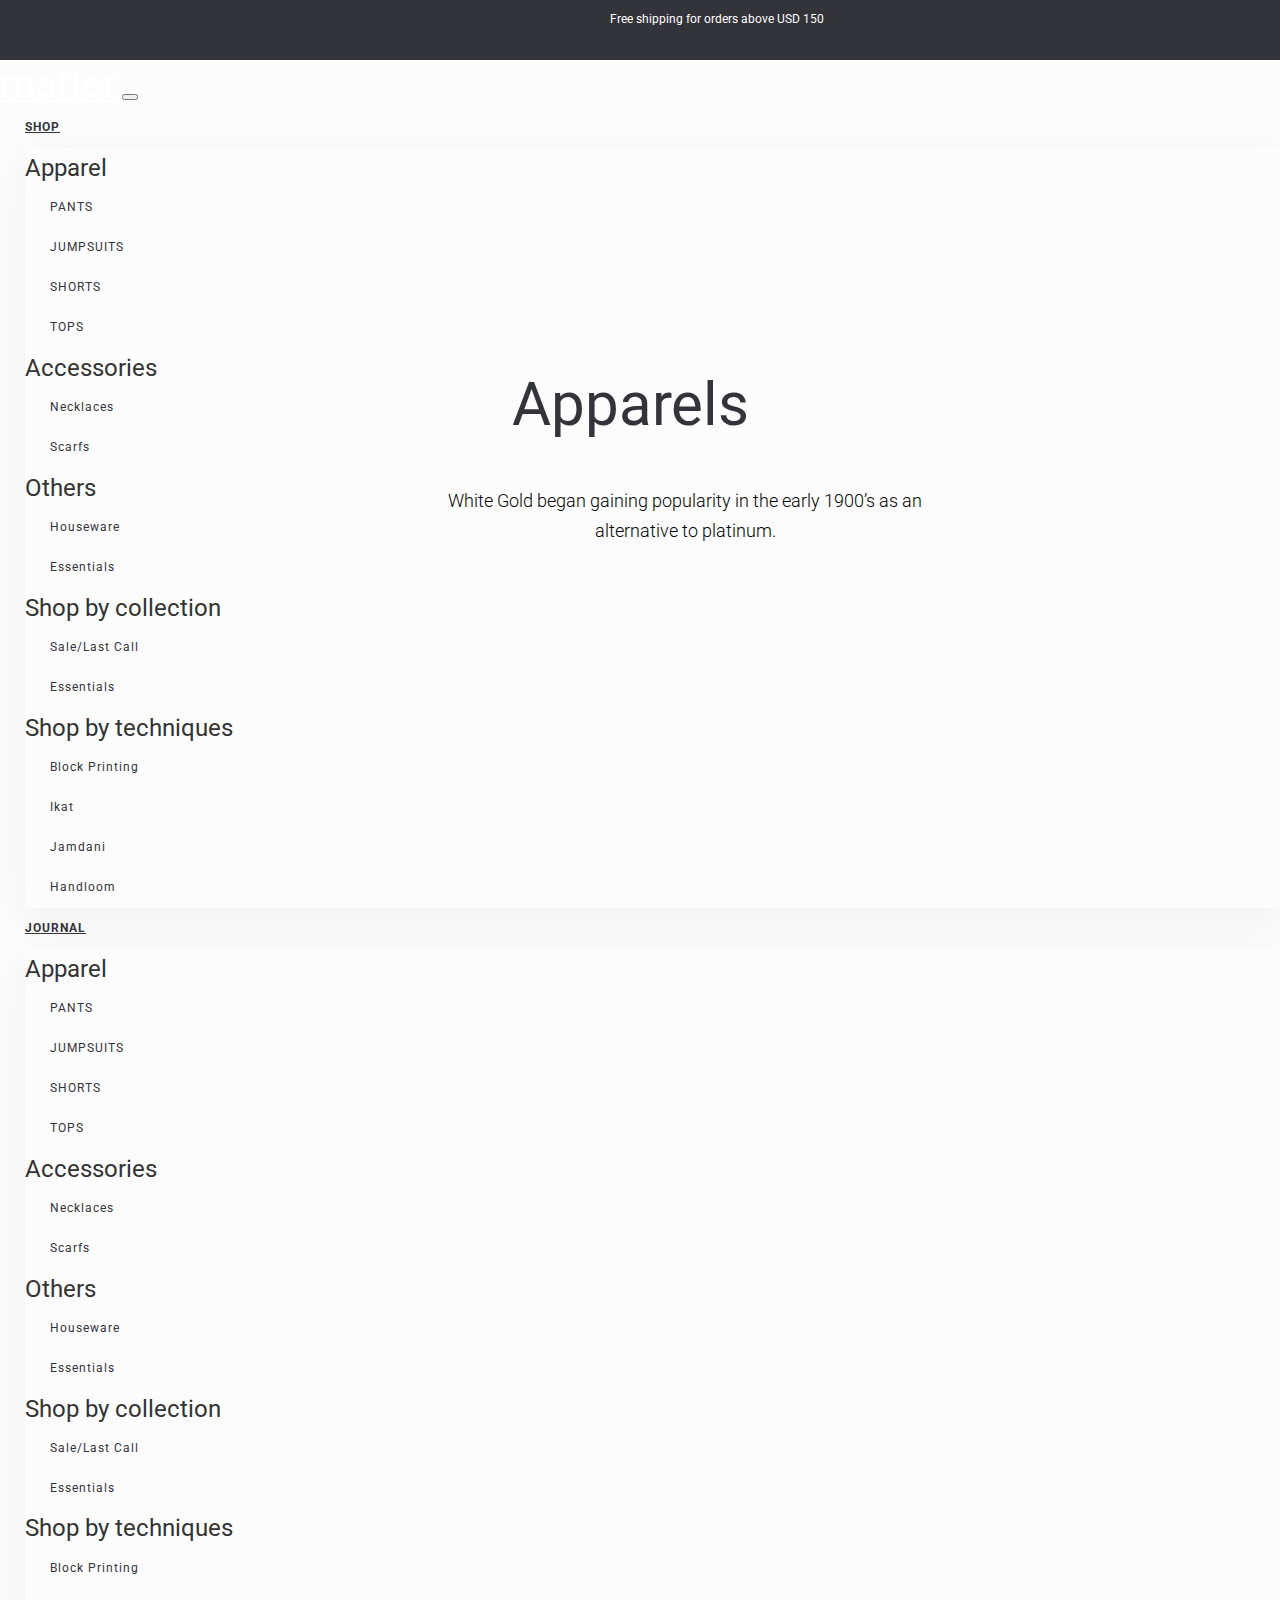
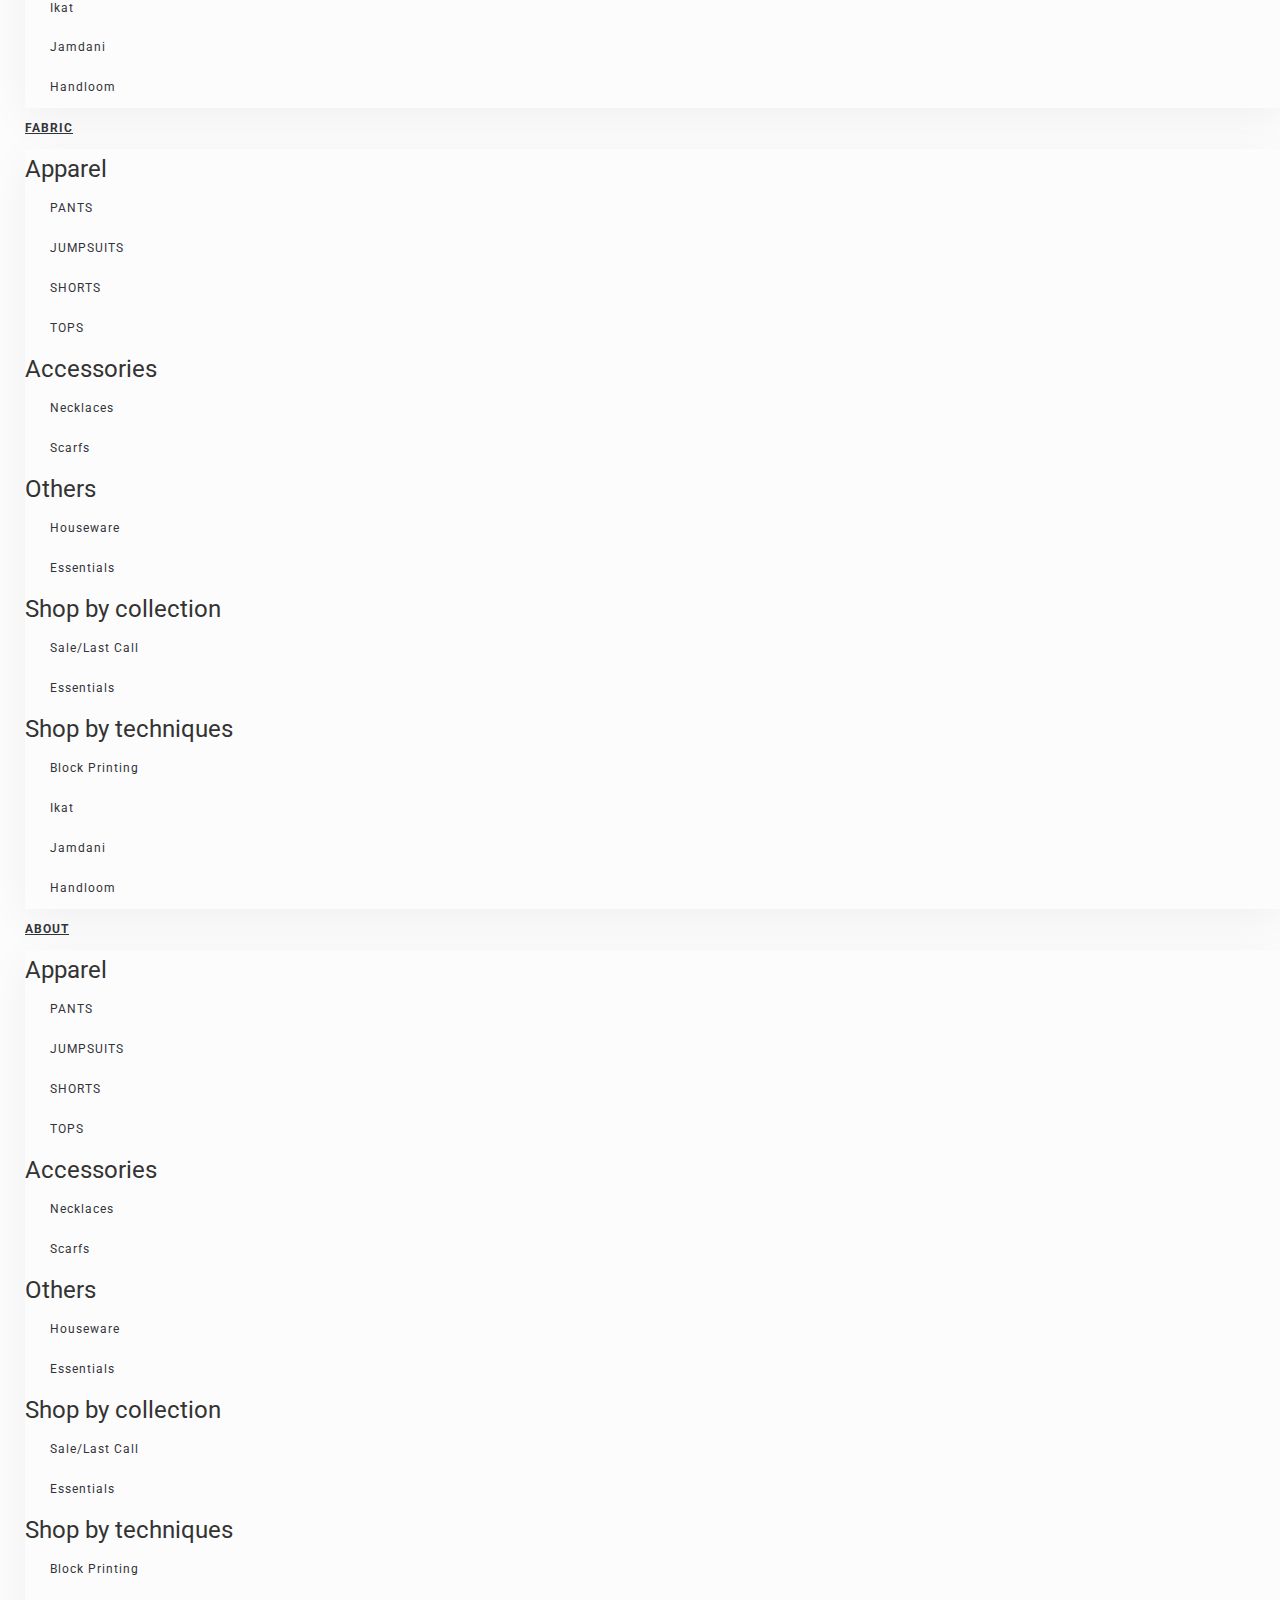
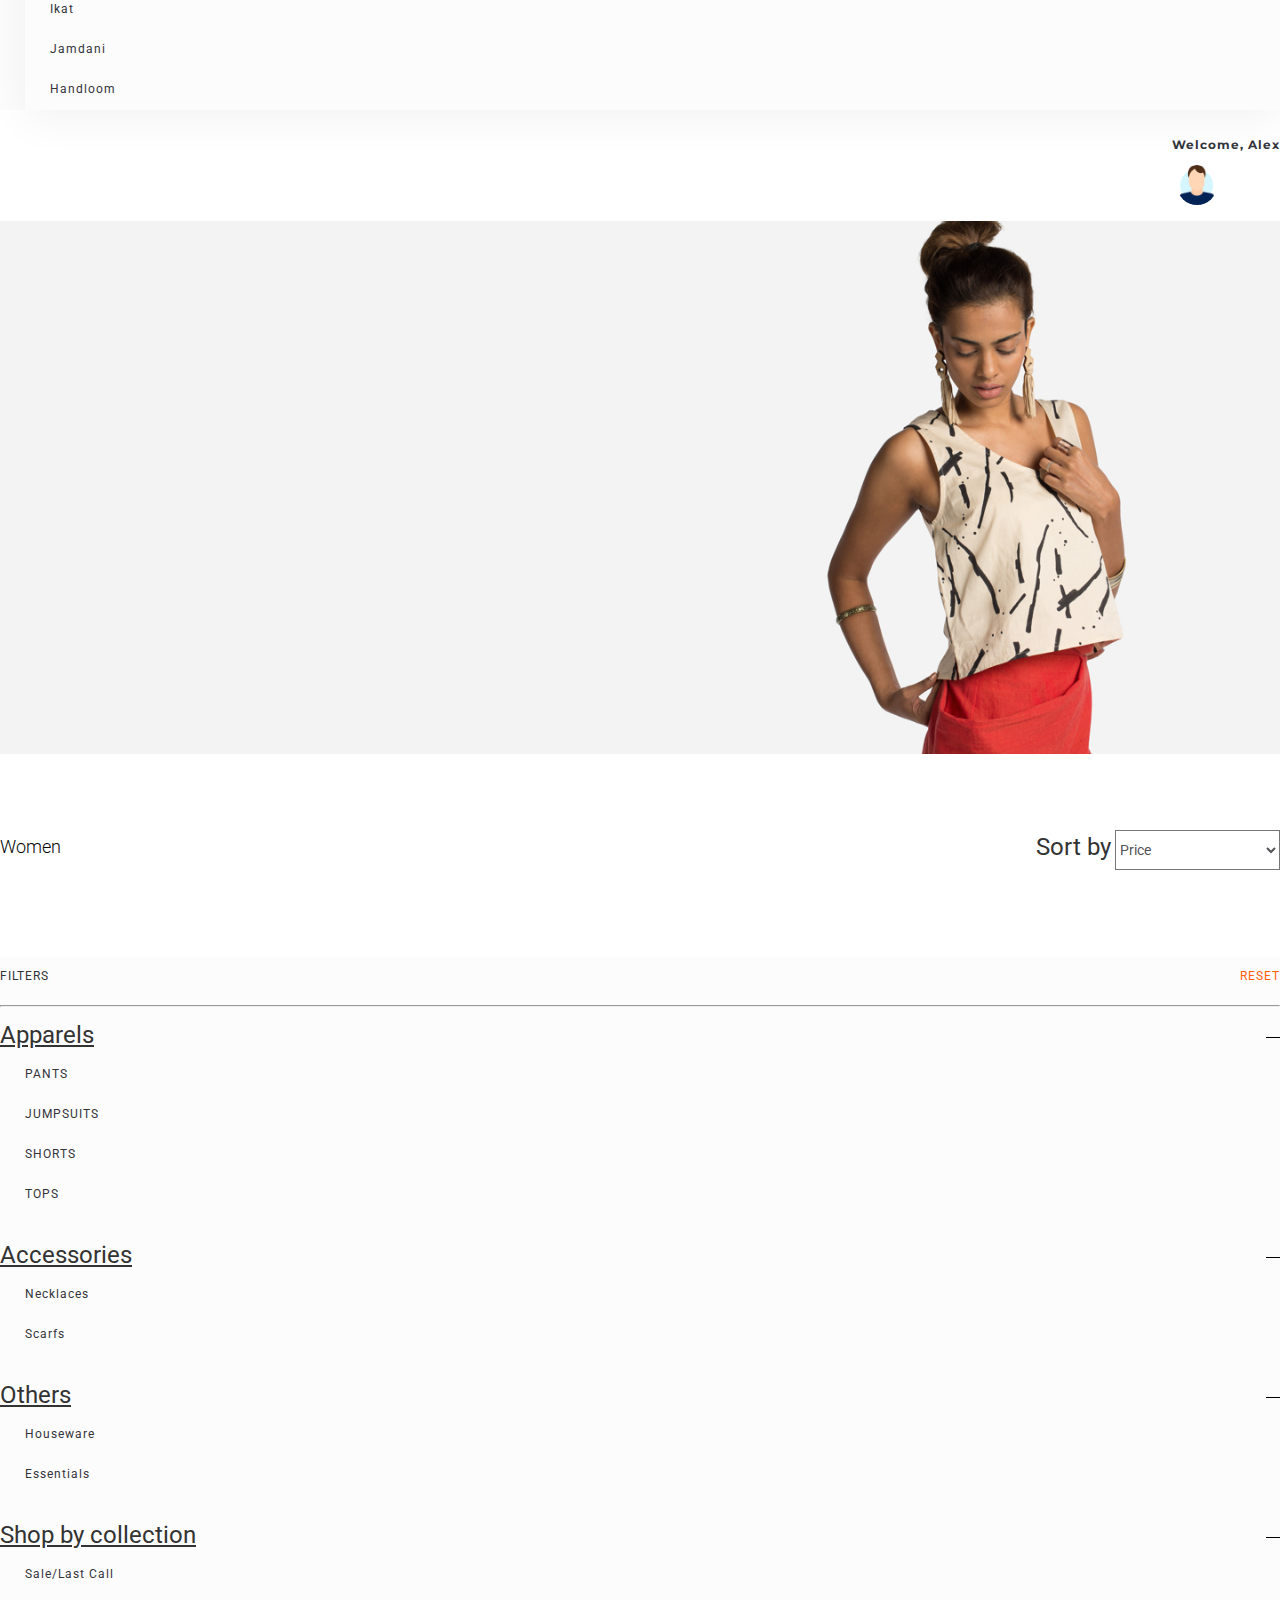
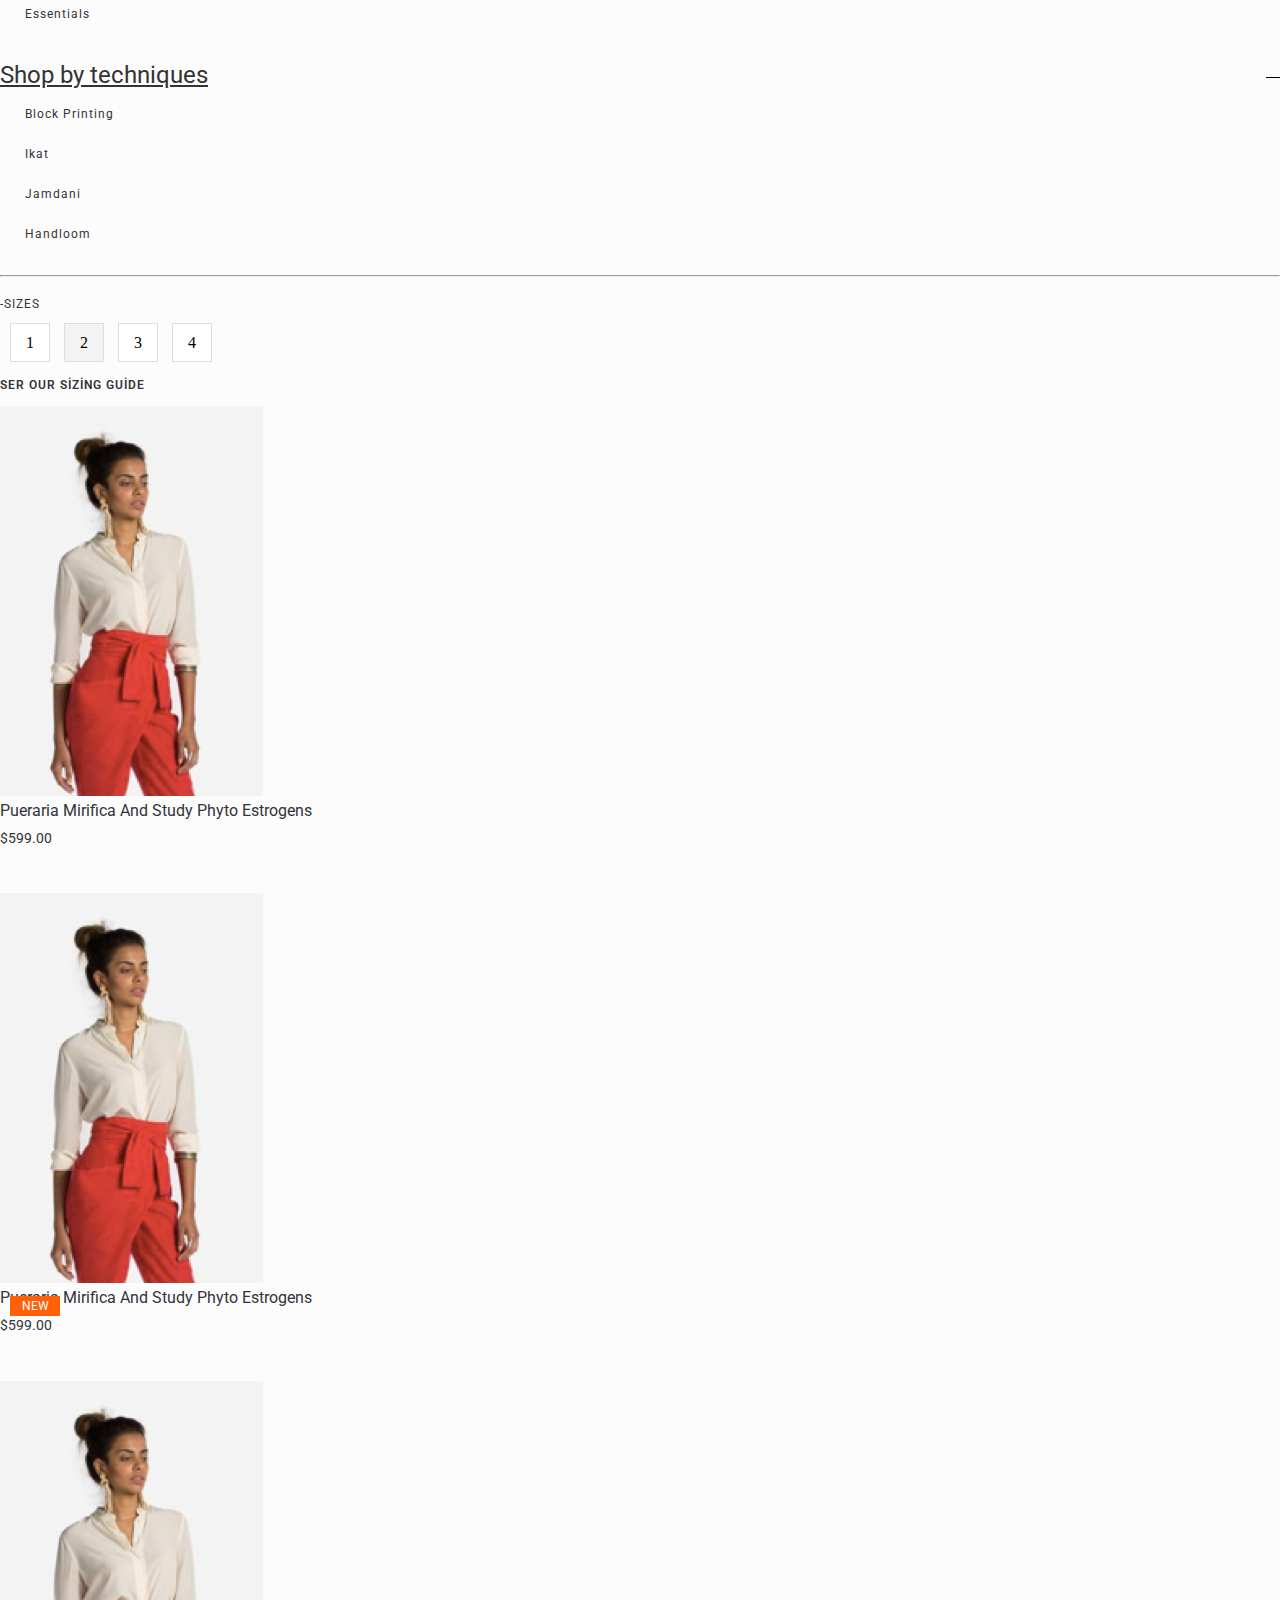
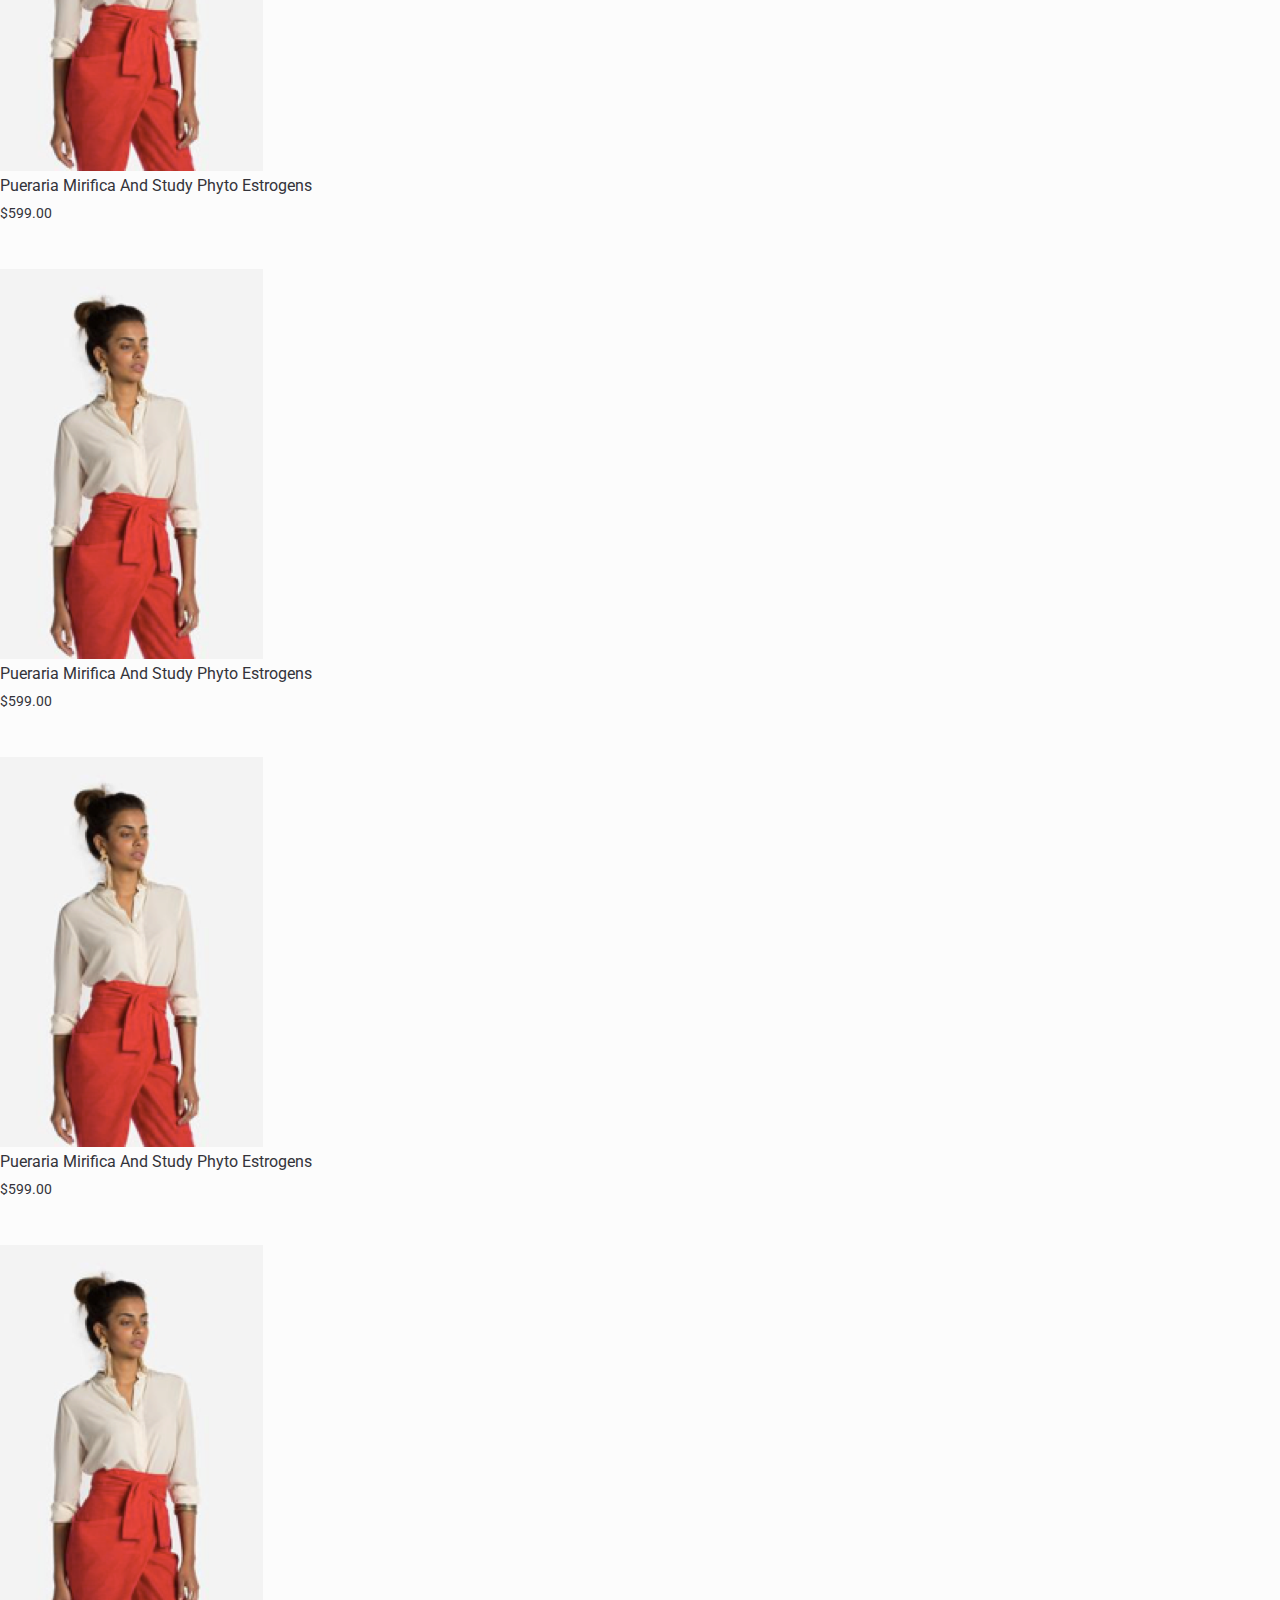
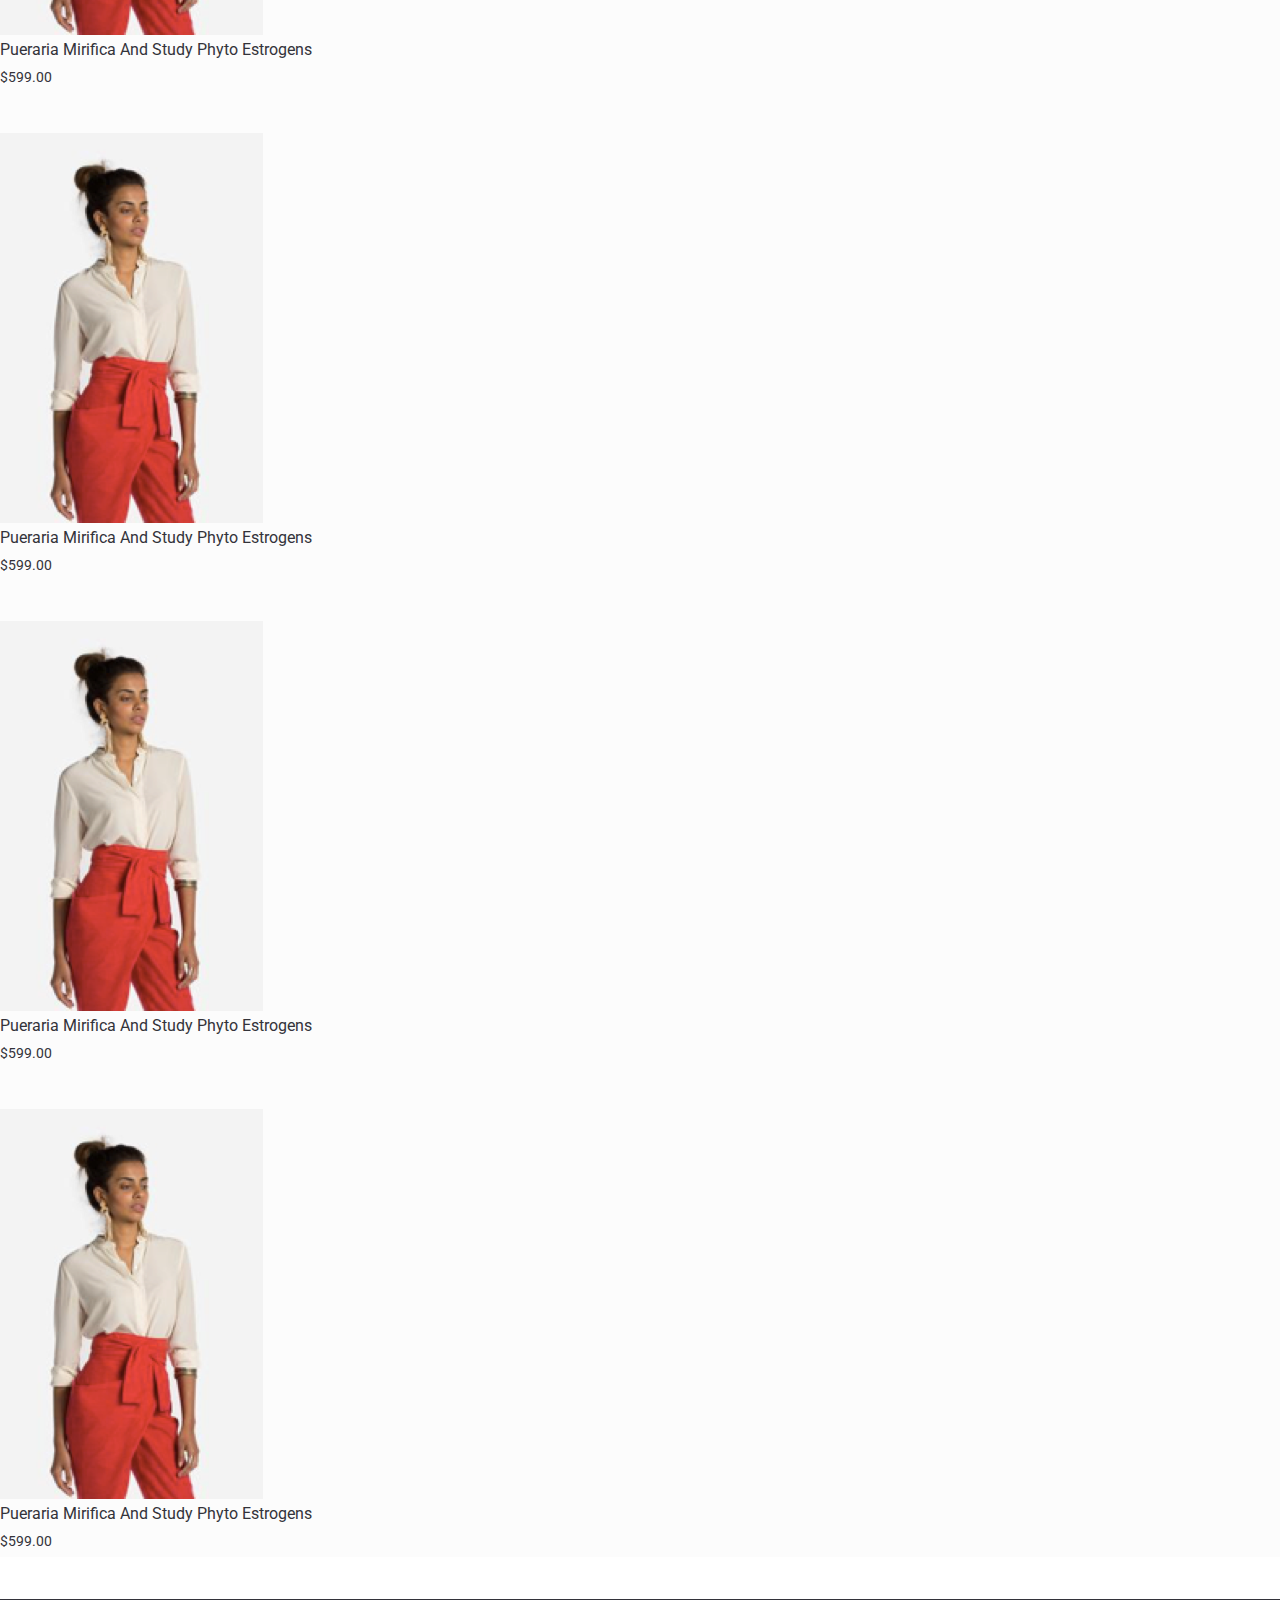
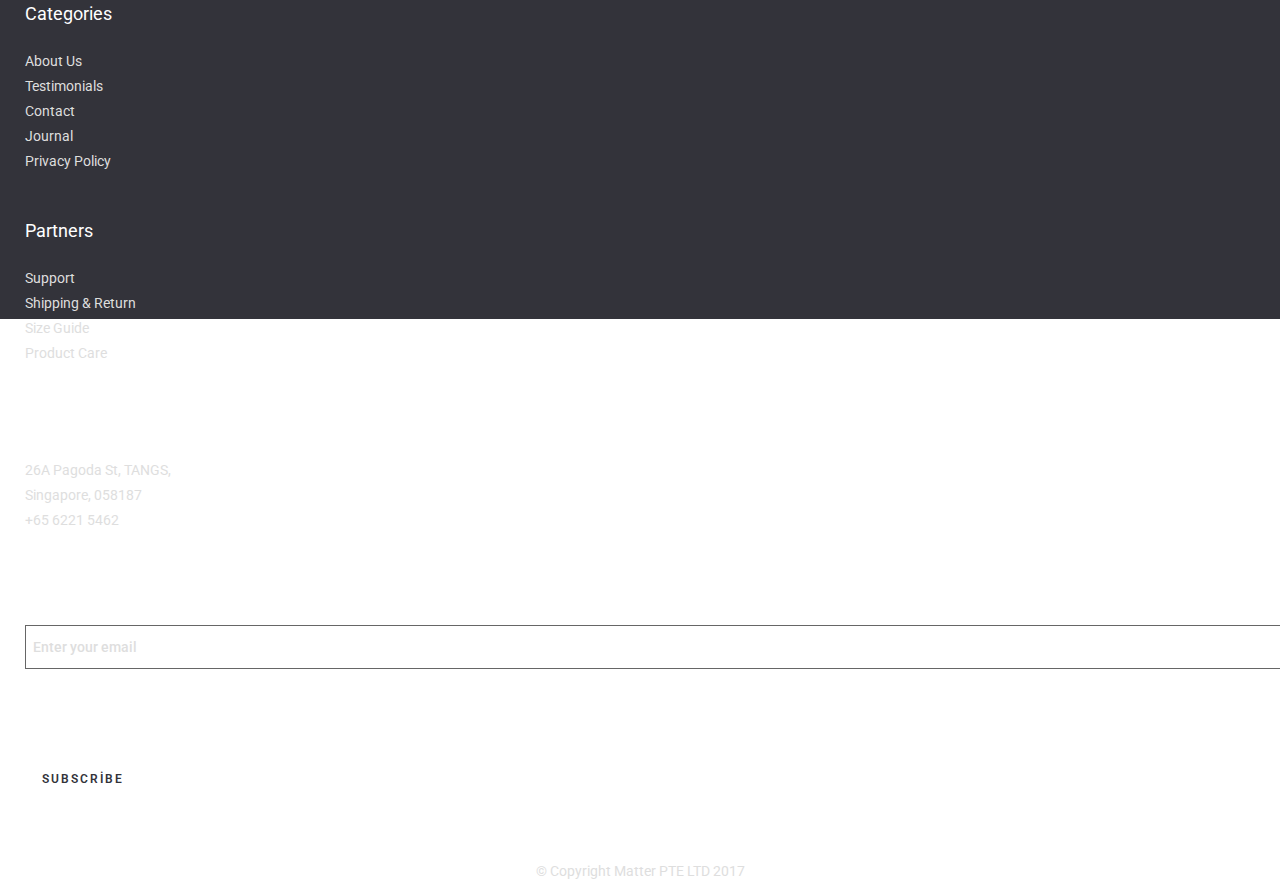
<file: tazekamp-eticaret/product-list.html>
<!DOCTYPE html>
<html lang="en">

<head>
  <meta charset="UTF-8">
  <meta name="viewport" content="width=device-width, initial-scale=1.0">
  <meta http-equiv="X-UA-Compatible" content="ie=edge">
  <title>Product Listing</title>
  <script src="https://code.jquery.com/jquery-3.3.1.slim.min.js" integrity="sha384-q8i/X+965DzO0rT7abK41JStQIAqVgRVzpbzo5smXKp4YfRvH+8abtTE1Pi6jizo"
    crossorigin="anonymous"></script>
  <script src="https://cdnjs.cloudflare.com/ajax/libs/OwlCarousel2/2.3.4/owl.carousel.min.js"></script>
  <script src="https://cdnjs.cloudflare.com/ajax/libs/popper.js/1.14.3/umd/popper.min.js" integrity="sha384-ZMP7rVo3mIykV+2+9J3UJ46jBk0WLaUAdn689aCwoqbBJiSnjAK/l8WvCWPIPm49"
    crossorigin="anonymous"></script>
  <link rel="stylesheet" href="https://stackpath.bootstrapcdn.com/bootstrap/4.1.3/css/bootstrap.min.css" integrity="sha384-MCw98/SFnGE8fJT3GXwEOngsV7Zt27NXFoaoApmYm81iuXoPkFOJwJ8ERdknLPMO"
    crossorigin="anonymous">
  <script src="https://stackpath.bootstrapcdn.com/bootstrap/4.1.3/js/bootstrap.min.js" integrity="sha384-ChfqqxuZUCnJSK3+MXmPNIyE6ZbWh2IMqE241rYiqJxyMiZ6OW/JmZQ5stwEULTy"
    crossorigin="anonymous"></script>
  <script src="https://cdnjs.cloudflare.com/ajax/libs/OwlCarousel2/2.3.4/owl.carousel.min.js"></script>
  <link rel="stylesheet" href="https://cdnjs.cloudflare.com/ajax/libs/OwlCarousel2/2.3.4/assets/owl.carousel.min.css" />
  <link rel="stylesheet" href="https://cdnjs.cloudflare.com/ajax/libs/OwlCarousel2/2.3.4/assets/owl.theme.default.min.css"
  />
  <link rel="stylesheet" href="https://use.fontawesome.com/releases/v5.2.0/css/all.css" integrity="sha384-hWVjflwFxL6sNzntih27bfxkr27PmbbK/iSvJ+a4+0owXq79v+lsFkW54bOGbiDQ"
    crossorigin="anonymous">
  <link href="https://fonts.googleapis.com/css?family=Montserrat:400,500,600,700,800,900" rel="stylesheet">
  <link href="https://fonts.googleapis.com/css?family=Roboto:400,500,700,900" rel="stylesheet">
  <link rel="stylesheet" href="https://cdnjs.cloudflare.com/ajax/libs/OwlCarousel2/2.3.4/assets/owl.carousel.min.css" />
  <link rel="stylesheet" href="https://cdnjs.cloudflare.com/ajax/libs/OwlCarousel2/2.3.4/assets/owl.theme.default.min.css"
  />
  <link rel="stylesheet" href="css/reset.css">
  <link rel="stylesheet" href="css/main.css">
</head>

<body>

  <div class="header">
    <span class="text"> Free shipping for orders above USD 150</span>
  </div>

  <header>
    <div class="container-fluid nav-bg">
      <div class="container">
        <nav class="navbar navbar-expand-lg navbar-light ">
          <a class="navbar-brand matter text" href="#">matter</a>
          <button class="navbar-toggler" type="button" data-toggle="collapse" data-target="#navbarSupportedContent" aria-controls="navbarSupportedContent"
            aria-expanded="false" aria-label="Toggle navigation">
            <span class="navbar-toggler-icon"></span>
          </button>
          <div class="collapse navbar-collapse" id="navbarSupportedContent">
            <ul class="navbar-nav mr-auto">
              <li class="nav-item dropdown">
                <a class="nav-link dropdown-toggle menu" href="#" id="navbarDropdown" role="button" data-toggle="dropdown" aria-haspopup="true"
                  aria-expanded="false">
                  SHOP
                </a>
                <div class="dropdown-menu" aria-labelledby="navbarDropdown">
                  <div class="container">
                    <div class="row">
                      <div class="col-md-2">
                        <ul>
                          Apparel
                          <li>
                            <i class="fa fa-angle-right"></i>PANTS</li>
                          <li>
                            <i class="fa fa-angle-right"></i>JUMPSUITS</li>
                          <li>
                            <i class="fa fa-angle-right"></i>SHORTS</li>
                          <li>
                            <i class="fa fa-angle-right"></i>TOPS</li>
                        </ul>
                      </div>
                      <div class="col-md-2">
                        <ul>
                          Accessories
                          <li>
                            <i class="fa fa-angle-right"></i>Necklaces</li>
                          <li>
                            <i class="fa fa-angle-right"></i>Scarfs</li>
                        </ul>
                      </div>
                      <div class="col-md-2">
                        <ul>
                          Others
                          <li>
                            <i class="fa fa-angle-right"></i>Houseware</li>
                          <li>
                            <i class="fa fa-angle-right"></i>Essentials</li>
                        </ul>
                      </div>
                      <div class="col-md-3">
                        <ul>
                          Shop by collection
                          <li>
                            <i class="fa fa-angle-right"></i>Sale/Last Call</li>
                          <li>
                            <i class="fa fa-angle-right"></i>Essentials</li>
                        </ul>
                      </div>
                      <div class="col-md-3">
                        <ul>
                          Shop by techniques
                          <li>
                            <i class="fa fa-angle-right"></i>Block Printing</li>
                          <li>
                            <i class="fa fa-angle-right"></i>Ikat</li>
                          <li>
                            <i class="fa fa-angle-right"></i>Jamdani</li>
                          <li>
                            <i class="fa fa-angle-right"></i>Handloom</li>
                        </ul>
                      </div>
                    </div>
                  </div>

                </div>
              </li>
              <li class="nav-item dropdown">
                <a class="nav-link dropdown-toggle" href="#" id="navbarDropdown" role="button" data-toggle="dropdown" aria-haspopup="true"
                  aria-expanded="false">
                  JOURNAL
                </a>
                <div class="dropdown-menu" aria-labelledby="navbarDropdown">
                  <div class="container">
                    <div class="row">
                      <div class="col-md-2">
                        <ul>
                          Apparel
                          <li>
                            <i class="fa fa-angle-right"></i>PANTS</li>
                          <li>
                            <i class="fa fa-angle-right"></i>JUMPSUITS</li>
                          <li>
                            <i class="fa fa-angle-right"></i>SHORTS</li>
                          <li>
                            <i class="fa fa-angle-right"></i>TOPS</li>
                        </ul>
                      </div>
                      <div class="col-md-2">
                        <ul>
                          Accessories
                          <li>
                            <i class="fa fa-angle-right"></i>Necklaces</li>
                          <li>
                            <i class="fa fa-angle-right"></i>Scarfs</li>
                        </ul>
                      </div>
                      <div class="col-md-2">
                        <ul>
                          Others
                          <li>
                            <i class="fa fa-angle-right"></i>Houseware</li>
                          <li>
                            <i class="fa fa-angle-right"></i>Essentials</li>
                        </ul>
                      </div>
                      <div class="col-md-3">
                        <ul>
                          Shop by collection
                          <li>
                            <i class="fa fa-angle-right"></i>Sale/Last Call</li>
                          <li>
                            <i class="fa fa-angle-right"></i>Essentials</li>
                        </ul>
                      </div>
                      <div class="col-md-3">
                        <ul>
                          Shop by techniques
                          <li>
                            <i class="fa fa-angle-right"></i>Block Printing</li>
                          <li>
                            <i class="fa fa-angle-right"></i>Ikat</li>
                          <li>
                            <i class="fa fa-angle-right"></i>Jamdani</li>
                          <li>
                            <i class="fa fa-angle-right"></i>Handloom</li>
                        </ul>
                      </div>
                    </div>
                  </div>

                </div>
              </li>
              <li class="nav-item dropdown">
                <a class="nav-link dropdown-toggle" href="#" id="navbarDropdown" role="button" data-toggle="dropdown" aria-haspopup="true"
                  aria-expanded="false">
                  FABRIC
                </a>
                <div class="dropdown-menu" aria-labelledby="navbarDropdown">
                  <div class="container">
                    <div class="row">
                      <div class="col-md-2">
                        <ul>
                          Apparel
                          <li>
                            <i class="fa fa-angle-right"></i>PANTS</li>
                          <li>
                            <i class="fa fa-angle-right"></i>JUMPSUITS</li>
                          <li>
                            <i class="fa fa-angle-right"></i>SHORTS</li>
                          <li>
                            <i class="fa fa-angle-right"></i>TOPS</li>
                        </ul>
                      </div>
                      <div class="col-md-2">
                        <ul>
                          Accessories
                          <li>
                            <i class="fa fa-angle-right"></i>Necklaces</li>
                          <li>
                            <i class="fa fa-angle-right"></i>Scarfs</li>
                        </ul>
                      </div>
                      <div class="col-md-2">
                        <ul>
                          Others
                          <li>
                            <i class="fa fa-angle-right"></i>Houseware</li>
                          <li>
                            <i class="fa fa-angle-right"></i>Essentials</li>
                        </ul>
                      </div>
                      <div class="col-md-3">
                        <ul>
                          Shop by collection
                          <li>
                            <i class="fa fa-angle-right"></i>Sale/Last Call</li>
                          <li>
                            <i class="fa fa-angle-right"></i>Essentials</li>
                        </ul>
                      </div>
                      <div class="col-md-3">
                        <ul>
                          Shop by techniques
                          <li>
                            <i class="fa fa-angle-right"></i>Block Printing</li>
                          <li>
                            <i class="fa fa-angle-right"></i>Ikat</li>
                          <li>
                            <i class="fa fa-angle-right"></i>Jamdani</li>
                          <li>
                            <i class="fa fa-angle-right"></i>Handloom</li>
                        </ul>
                      </div>
                    </div>
                  </div>

                </div>
              </li>
              <li class="nav-item dropdown">
                <a class="nav-link dropdown-toggle" href="#" id="navbarDropdown" role="button" data-toggle="dropdown" aria-haspopup="true"
                  aria-expanded="false">
                  ABOUT
                </a>
                <div class="dropdown-menu" aria-labelledby="navbarDropdown">
                  <div class="container">
                    <div class="row">
                      <div class="col-md-2">
                        <ul>
                          Apparel
                          <li>
                            <i class="fa fa-angle-right"></i>PANTS</li>
                          <li>
                            <i class="fa fa-angle-right"></i>JUMPSUITS</li>
                          <li>
                            <i class="fa fa-angle-right"></i>SHORTS</li>
                          <li>
                            <i class="fa fa-angle-right"></i>TOPS</li>
                        </ul>
                      </div>
                      <div class="col-md-2">
                        <ul>
                          Accessories
                          <li>
                            <i class="fa fa-angle-right"></i>Necklaces</li>
                          <li>
                            <i class="fa fa-angle-right"></i>Scarfs</li>
                        </ul>
                      </div>
                      <div class="col-md-2">
                        <ul>
                          Others
                          <li>
                            <i class="fa fa-angle-right"></i>Houseware</li>
                          <li>
                            <i class="fa fa-angle-right"></i>Essentials</li>
                        </ul>
                      </div>
                      <div class="col-md-3">
                        <ul>
                          Shop by collection
                          <li>
                            <i class="fa fa-angle-right"></i>Sale/Last Call</li>
                          <li>
                            <i class="fa fa-angle-right"></i>Essentials</li>
                        </ul>
                      </div>
                      <div class="col-md-3">
                        <ul>
                          Shop by techniques
                          <li>
                            <i class="fa fa-angle-right"></i>Block Printing</li>
                          <li>
                            <i class="fa fa-angle-right"></i>Ikat</li>
                          <li>
                            <i class="fa fa-angle-right"></i>Jamdani</li>
                          <li>
                            <i class="fa fa-angle-right"></i>Handloom</li>
                        </ul>
                      </div>
                    </div>
                  </div>

                </div>
              </li>
            </ul>
            <ul class="navbar-nav  profile">
              <li class="nav-item wel">Welcome, Alex</li>
              <li class="nav-item">
                <img class="profil-img" src="img/profile.png" width="40px" height="40px" alt="">
              </li>
              <li>
                <i class="fa fa-search"></i>
              </li>
              <li>
                <i class="fa fa-heart"></i>
              </li>
              <li>
                <i class="fa fa-shopping-bag"></i>
              </li>
            </ul>
          </div>
        </nav>
      </div>
    </div>
  </header>

  <section class="product-slider">
    <img src="img/group-2.jpg" alt="" class="pro-img">
    <span class="apparels">Apparels</span>
    <p class="apparels-text">White Gold began gaining popularity in the early 1900’s as an
      <br> alternative to platinum.</p>
  </section>

  <section class="filter">
    <div class="container">
      <span class="women">Women</span>
      <form action="" class="filter-form">
        <span>Sort by</span>
        <select>
          <option value="">Price</option>
          <option value="">Fiyata Göre</option>
          <option value="">Fiyata Göre</option>
          <option value="">Fiyata Göre</option>
        </select>
      </form>
    </div>
  </section>

  <section class="products">
    <div class="container">
      <div class="row">
        <div class="col-md-3">
          <div><span class="filtersss">FILTERS</span><span class="reset">RESET</span></div>
          <hr>
          <div class="sidenavtitle">
            <a data-toggle="collapse" href="#collapseExample" role="button" aria-expanded="false" aria-controls="collapseExample" class="sidenav">
              Apparels
            </a>
            <div class="collapse" id="collapseExample">
              <ul>
                <li>
                  <i class="fa fa-angle-right"></i>PANTS</li>
                <li>
                  <i class="fa fa-angle-right"></i>JUMPSUITS</li>
                <li>
                  <i class="fa fa-angle-right"></i>SHORTS</li>
                <li>
                  <i class="fa fa-angle-right"></i>TOPS</li>
              </ul>
            </div>
          </div>
          <div class="sidenavtitle">
            <a  data-toggle="collapse" href="#acces" role="button" aria-expanded="false" aria-controls="acces" class="sidenav">
              Accessories
            </a>
            <div class="collapse" id="acces">
              <ul>
                <li>
                  <i class="fa fa-angle-right"></i>Necklaces</li>
                <li>
                  <i class="fa fa-angle-right"></i>Scarfs</li>
              </ul>
            </div>
          </div>
          <div class="sidenavtitle">
            <a data-toggle="collapse" href="#others" role="button" aria-expanded="false" aria-controls="others" class="sidenav">
              Others
            </a>
            <div class="collapse" id="others">
              <ul>
                <li>
                  <i class="fa fa-angle-right"></i>Houseware</li>
                <li>
                  <i class="fa fa-angle-right"></i>Essentials</li>
              </ul>
            </div>
          </div>
          <div class="sidenavtitle">
            <a  data-toggle="collapse" href="#Shop" role="button" aria-expanded="false" aria-controls="Shop" class="sidenav">
              Shop by collection
            </a>
            <div class="collapse" id="Shop">
              <ul>
                <li>
                  <i class="fa fa-angle-right"></i>Sale/Last Call</li>
                <li>
                  <i class="fa fa-angle-right"></i>Essentials</li>
              </ul>
            </div>
          </div>
          <div class="sidenavtitle">
            <a data-toggle="collapse" href="#techniques" role="button" aria-expanded="false" aria-controls="techniques" class="sidenav">
              Shop by techniques
            </a>
            <div class="collapse" id="techniques">
              <ul>
                <li>
                  <i class="fa fa-angle-right"></i>Block Printing</li>
                <li>
                  <i class="fa fa-angle-right"></i>Ikat</li>
                <li>
                  <i class="fa fa-angle-right"></i>Jamdani</li>
                <li>
                  <i class="fa fa-angle-right"></i>Handloom</li>
              </ul>
            </div>
          </div>
          <hr>
          <div class="sizes">
              <p class="filtersss">-SIZES</p>
              <div class="size">
                <span class="one">1</span>
                <span class="two">2</span>
                <span class="three">3</span>
                <span class="four">4</span>
              </div>
              <p class="seeour" style="margin-top: 15px;">SER OUR SİZİNG GUİDE</p>
          </div>


        </div>
        <div class="col-md-9">
          <div class="row">
            <div class="col-md-4">
              <div class="card card-border">
                <img class="card-img-top" src="img/mask.png" alt="Card image cap">
                <a href="#" id="quick" class="quick-view">QUICK VIEW</a>
                <div class="card-body card-bg">
                  <h5 class="card-title">Pueraria Mirifica And Study Phyto Estrogens</h5>
                  <p class="card-text">$599.00</p>
                </div>
              </div>
            </div>
            <div class="col-md-4">
              <div class="card card-border">
                <img class="card-img-top" src="img/mask.png" alt="Card image cap">
                <a href="#" id="quick" class="quick-view">QUICK VIEW</a>
                <div class="new">NEW</div>
                <div class="card-body card-bg">
                  <h5 class="card-title">Pueraria Mirifica And Study Phyto Estrogens</h5>
                  <p class="card-text">$599.00</p>
                </div>
              </div>
            </div>
            <div class="col-md-4">
              <div class="card card-border">
                <img class="card-img-top" src="img/mask.png" alt="Card image cap">
                <a href="#" id="quick" class="quick-view">QUICK VIEW</a>
                <div class="card-body card-bg">
                  <h5 class="card-title">Pueraria Mirifica And Study Phyto Estrogens</h5>
                  <p class="card-text">$599.00</p>
                </div>
              </div>
            </div>
            <div class="col-md-4">
              <div class="card card-border">
                <img class="card-img-top" src="img/mask.png" alt="Card image cap">
                <a href="#" id="quick" class="quick-view">QUICK VIEW</a>
                <div class="card-body card-bg">
                  <h5 class="card-title">Pueraria Mirifica And Study Phyto Estrogens</h5>
                  <p class="card-text">$599.00</p>
                </div>
              </div>
            </div>
            <div class="col-md-4">
              <div class="card card-border">
                <img class="card-img-top" src="img/mask.png" alt="Card image cap">
                <a href="#" id="quick" class="quick-view">QUICK VIEW</a>
                <div class="card-body card-bg">
                  <h5 class="card-title">Pueraria Mirifica And Study Phyto Estrogens</h5>
                  <p class="card-text">$599.00</p>
                </div>
              </div>
            </div>
            <div class="col-md-4">
              <div class="card card-border">
                <img class="card-img-top" src="img/mask.png" alt="Card image cap">
                <a href="#" id="quick" class="quick-view">QUICK VIEW</a>
                <div class="card-body card-bg">
                  <h5 class="card-title">Pueraria Mirifica And Study Phyto Estrogens</h5>
                  <p class="card-text">$599.00</p>
                </div>
              </div>
            </div>
            <div class="col-md-4">
              <div class="card card-border">
                <img class="card-img-top" src="img/mask.png" alt="Card image cap">
                <a href="#" id="quick" class="quick-view">QUICK VIEW</a>
                <div class="card-body card-bg">
                  <h5 class="card-title">Pueraria Mirifica And Study Phyto Estrogens</h5>
                  <p class="card-text">$599.00</p>
                </div>
              </div>
            </div>
            <div class="col-md-4">
              <div class="card card-border">
                <img class="card-img-top" src="img/mask.png" alt="Card image cap">
                <a href="#" id="quick" class="quick-view">QUICK VIEW</a>
                <div class="card-body card-bg">
                  <h5 class="card-title">Pueraria Mirifica And Study Phyto Estrogens</h5>
                  <p class="card-text">$599.00</p>
                </div>
              </div>
            </div>
            <div class="col-md-4">
              <div class="card card-border">
                <img class="card-img-top" src="img/mask.png" alt="Card image cap">
                <a href="#" id="quick" class="quick-view">QUICK VIEW</a>
                <div class="card-body card-bg">
                  <h5 class="card-title">Pueraria Mirifica And Study Phyto Estrogens</h5>
                  <p class="card-text">$599.00</p>
                </div>
              </div>
            </div>
          </div>
        </div>
      </div>
    </div>
  </section>

  <footer>
    <div class="container">
      <div class="row">
        <div class="col-md-2">
          <ul class="footer">
            <li>Categories</li>
            <li>About Us</li>
            <li>Testimonials</li>
            <li>Contact</li>
            <li>Journal</li>
            <li>Privacy Policy</li>
          </ul>
        </div>
        <div class="col-md-2">
          <ul class="footer">
            <li>Partners </li>
            <li>Support</li>
            <li>Shipping & Return</li>
            <li>Size Guide</li>
            <li>Product Care</li>
          </ul>
        </div>
        <div class="col-md-2">
          <ul class="footer">
            <li>Contact us </li>
            <li>26A Pagoda St, TANGS,</li>
            <li>Singapore, 058187</li>
            <li>+65 6221 5462</li>
          </ul>
        </div>
        <div class="col-md-4">
          <ul class="footer">
            <li>Subscribe to newsletter</li>
            <li>
              <input type="text" placeholder="Enter your email" class="email">
            </li>
            <li>
              <i class="fab fa-facebook"></i>
              <i class="fab fa-twitter"></i>
            </li>
          </ul>
        </div>
        <div class="col-md-2">
          <button class="subscribe">SUBSCRİBE</button>
        </div>
      </div>

      <p style="text-align: center; margin-top:60px;" class="footer-txt">© Copyright Matter PTE LTD 2017</p>

    </div>
  </footer>

  <script src="js/index.js"></script>

</body>

</html>
</file>
<file: tazekamp-eticaret/css/main.css>
.header {
  width: 100%;
  height: 40px;
  background-color: #33333a;
  padding: 10px;
}
.text {
  font-family: Roboto;
  font-weight: normal;
  font-style: normal;
  font-stretch: normal;
  line-height: normal;
  letter-spacing: normal;
  color: #ffffff;
}
.header > span {
  font-size: 12px;
  margin-left: 600px;
}
.dropdown-menu {
  top: 98%;
  width: 100% !important;
  border: none;
  border-radius: 0;
  box-shadow: 0 10px 40px 0 rgba(0, 0, 0, 0.05);
}
header {
  background-color: rgba(0, 0, 0, 0.01);
}
.dropdown,
.dropleft,
.dropright,
.dropup {
  position: static;
}
.matter {
  font-weight: 900px;
  font-size: 40px;
}
li > a {
  object-fit: contain;
  font-family: Roboto;
  font-size: 12px;
  font-weight: 700;
  font-style: normal;
  font-stretch: normal;
  line-height: 3.33;
  letter-spacing: 1px;
  color: #33333a !important;
}
.nav-item {
  object-fit: contain;
  font-family: Montserrat;
  font-size: 12px;
  font-weight: 700;
  font-style: normal;
  font-stretch: normal;
  line-height: 3.33;
  letter-spacing: 1px;
  color: #33333a;
}
.profile {
  float: right;
  padding-top: 15px;
}
.profil-img {
  border-radius: 50%;
}
ul > li {
  padding-left: 25px;
  font-family: Roboto;
  font-size: 12px;
  font-weight: normal;
  font-style: normal;
  font-stretch: normal;
  line-height: 3.33;
  letter-spacing: 1px;
  color: #33333a;
}
ul {
  font-family: Roboto;
  font-size: 24px;
  font-weight: normal;
  font-style: normal;
  font-stretch: normal;
  line-height: 1.67;
  letter-spacing: normal;
  color: #333333;
}
.wel {
  padding: 0px !important;
  margin-left: 20px;
}
ul > li > i {
  padding-top: 10px;
  background: transparent;
}
i::before {
  background: transparent;
}
i[class*="fa"]::before {
  background: transparent;
  padding-right: 10px;
}
.row + ul {
  padding-right: 100px;
}
.nav-link:hover {
  color: #ff5e1b !important;
}
.slider {
  width: 100%;
}
.sld {
  height: 600px;
}
.owl-prev {
  position: absolute;
  left: 0;
  top: 50%;
  background: chocolate;
}
.owl-next {
  position: absolute;
  right: 0;
  top: 50%;
}
.owl-prev > span {
  font-size: 80px;
  color: #fff;
}
.owl-next > span {
  font-size: 80px;
  color: #fff;
}
.owl-prev::after {
  content: "";
  background-color: rgba(0, 0, 0, 0.4);
  position: absolute;
  z-index: 99;
  padding: 45px 30px;
  border-bottom-right-radius: 45px;
  border-top-right-radius: 45px;
  left: -5px;
}
.owl-theme .owl-nav [class*="owl-"]:hover {
  background: 0;
}
.owl-next::after {
  content: "";
  background-color: rgba(0, 0, 0, 0.4);
  position: absolute;
  z-index: 99;
  padding: 45px 30px;
  border-bottom-left-radius: 45px;
  border-top-left-radius: 45px;
  right: -5px;
}
.featured-txt {
  padding: 50px 0;
  text-align: center !important;
  font-family: Roboto;
  font-size: 42px;
  font-weight: normal;
  font-style: normal;
  font-stretch: normal;
  line-height: 1.43;
  letter-spacing: normal;
  color: #33333a;
}
.featured {
  min-height: 1000px;
  background-color: #fcfcfc;
}
.card-border {
  border: none;
  margin-bottom: 40px;
}
.card-bg {
  background-color: #fcfcfc;
}
.new {
  background-color: #ff6008;
  width: 50px;
  height: 20px;
  position: absolute;
  margin: 10px;
  text-align: center;
  font-family: Roboto;
  font-size: 12px;
  font-weight: normal;
  font-style: normal;
  font-stretch: normal;
  line-height: 1.67;
  letter-spacing: normal;
  text-align: center;
  color: #ffffff;
}
.card-title {
  font-family: Roboto;
  font-size: 16px;
  font-weight: normal;
  font-style: normal;
  font-stretch: normal;
  line-height: 1.56;
  letter-spacing: normal;
  color: #33333a;
}
.card-text {
  font-family: Roboto;
  font-size: 14px;
  font-weight: normal;
  font-style: normal;
  font-stretch: normal;
  line-height: 2.14;
  letter-spacing: normal;
  color: #33333a;
}
.card-border:hover {
  padding: 20px;
  background-color: rgba(255, 255, 255, 0.5);
  box-shadow: 0 10px 40px 0 rgba(0, 0, 0, 0.05);
}
.quick-view {
  width: 180px;
  height: 50px;
  background-color: #33333a;
  object-fit: contain;
  font-family: Roboto;
  font-size: 12px;
  font-weight: bold;
  font-style: normal;
  font-stretch: normal;
  line-height: 1.67;
  letter-spacing: 2px;
  text-align: center;
  color: #ffffff;
  position: absolute;
  left: 40px;
  top: 175px;
}
a:hover {
  text-decoration: none;
  color: #333333;
}
a {
  padding-top: 15px;
}
#quick {
  display: none;
}
.blur {
  -webkit-filter: blur(10px);
  -moz-filter: blur(10px);
  -o-filter: blur(10px);
  -ms-filter: blur(10px);
  filter: blur(10px);
  opacity: 0.9;
  transition: 0.5s ease-in-out;
  -webkit-transition: 0.5s ease-in-out;
  backface-visibility: hidden;
}
.txt {
  font-family: Roboto;
  font-size: 18px;
  font-weight: 300;
  font-style: normal;
  font-stretch: normal;
  line-height: 1.67;
  letter-spacing: normal;
  color: #030303;
}
.p-one {
  font-size: 12px;
  font-weight: normal;
  font-style: normal;
  font-stretch: normal;
  line-height: 3.33;
  letter-spacing: 1px;
  padding: 7px 15px;
}
.p-two {
  font-size: 18px;
  font-weight: normal;
  font-style: normal;
  font-stretch: normal;
  line-height: 1.67;
  letter-spacing: normal;
  padding: 7px 15px;
}
.about-txt {
  padding-left: 25px;
}
.explore {
  margin-top: 80px;
  background-color: #fcfcfc;
  height: 840px;
}
.date {
  font-family: Roboto;
  font-size: 12px;
  font-weight: 600;
  font-style: normal;
  font-stretch: normal;
  line-height: 3.33;
  letter-spacing: 1px;
  color: #33333a;
}
.explore-title {
  font-family: Roboto;
  font-size: 30px;
  font-weight: normal;
  font-style: normal;
  font-stretch: normal;
  line-height: 1.67;
  letter-spacing: normal;
  color: #33333a;
}
.explore-text {
  font-family: Roboto;
  font-size: 16px;
  font-weight: 300;
  font-style: normal;
  font-stretch: normal;
  line-height: 1.56;
  letter-spacing: normal;
  color: #33333a;
  padding-bottom: 60px;
}
.br {
  border-radius: 0px;
  border: none;
  border-top: 2px solid #33333a;
  background-color: #fcfcfc;
  margin-bottom: 13px;
}
.min-txt {
  font-size: 24px;
}
.explore-text-r {
  font-family: Roboto;
  font-size: 16px;
  font-weight: 300;
  font-style: normal;
  font-stretch: normal;
  line-height: 1.56;
  letter-spacing: normal;
  color: #33333a;
  padding-top: 18px;
}
.explore-title-r {
  font-family: Roboto;
  font-size: 24px;
  font-weight: normal;
  font-style: normal;
  font-stretch: normal;
  line-height: 1.46;
  letter-spacing: normal;
  padding-top: 10px;
  color: #33333a;
}
.see {
  margin: 0 45%;
  width: 174px;
  height: 40px;
  background-color: #33333a;
  font-family: Roboto;
  font-size: 12px;
  font-weight: bold;
  font-style: normal;
  font-stretch: normal;
  line-height: 1.67;
  letter-spacing: 2px;
  text-align: center;
  color: #ffffff;
  border-radius: 0;
  margin-top: 40px;
}
.shop {
  height: 610px;
}

.category {
  width: 263px;
  height: 50px;
  background-color: #ffffff;
  position: relative;
  object-fit: contain;
  font-family: Roboto;
  font-size: 18px;
  font-weight: normal;
  font-style: normal;
  font-stretch: normal;
  line-height: 1.67;
  letter-spacing: normal;
  text-align: center;
  color: #030303;
  top: -100px;
}
.shopnow {
  width: 180px;
  height: 40px;
  background-color: #33333a;
  font-family: Roboto;
  font-size: 12px;
  font-weight: bold;
  font-style: normal;
  font-stretch: normal;
  line-height: 1.67;
  letter-spacing: 2px;
  text-align: center;
  color: #ffffff;
  padding-top: 10px;
  position: absolute;
  top: 180px;
  left: 42px;
  display: none;
}
.item {
  position: relative;
}
.videos {
  height: 590px;
  background-color: #fcfcfc;
}
.bnone {
  position: relative;
  border: none;
}
.playicon {
  position: absolute;
  width: 90px !important;
  height: 90px;
  left: 135px;
  top: 75px;
}
.show-btn {
  width: 118px;
  height: 40px;
  background-color: #33333a;
  margin: 0 45%;
  border-radius: none;
  font-family: Roboto;
  font-size: 12px;
  font-weight: bold;
  font-style: normal;
  font-stretch: normal;
  line-height: 1.67;
  letter-spacing: 2px;
  text-align: center;
  color: #ffffff;
  margin-top: 40px;
}
footer {
  margin-top: 40px;
  height: 320px;
  background-color: #33333a;
}
.sponsor {
  padding: 0 10%;
}

.footer > li,
.footer-txt {
  font-family: Roboto;
  font-size: 14px;
  font-weight: normal;
  font-style: normal;
  font-stretch: normal;
  line-height: 1.79;
  letter-spacing: normal;
  color: #dedede;
}

.footer > li:nth-child(1) {
  font-family: Roboto;
  font-size: 18px !important;
  line-height: 1.67 !important;
  color: #ffffff !important;
  margin-bottom: 20px;
  margin-top: 42px !important;
}
.email {
  background: transparent;
  border: solid 1px #666666;
  width: 100%;
  height: 40px;
}
.email::placeholder {
  font-family: Roboto;
  font-size: 14px;
  font-weight: 500;
  font-style: normal;
  font-stretch: normal;
  line-height: 1.43;
  letter-spacing: normal;
  color: #dedede;
  padding: 0 5px;
}
.subscribe {
  width: 166px;
  height: 40px;
  background-color: #ffffff;
  font-family: Roboto !important;
  font-size: 12px;
  font-weight: 600;
  font-style: normal;
  font-stretch: normal;
  line-height: 1.67;
  letter-spacing: 2px;
  text-align: center;
  color: #33333a;
  border-radius: 0 !important;
  margin-top: 90px;
  border: none;
}
.product-slider {
  width: 100%;
}
.pro-img {
  width: 100%;
}
.apparels {
  font-family: Roboto;
  font-size: 60px;
  font-weight: normal;
  font-style: normal;
  font-stretch: normal;
  line-height: 1.5;
  letter-spacing: normal;
  text-align: center;
  color: #33333a;
  position: absolute;
  top: 40%;
  left: 40%;
}
.apparels-text {
  font-family: Roboto;
  font-size: 18px;
  font-weight: 300;
  font-style: normal;
  font-stretch: normal;
  line-height: 1.67;
  letter-spacing: normal;
  text-align: center;
  color: #030303;
  position: absolute;
  top: 54%;
  left: 35%;
}
.filter-form {
  float: right;
}
.filter {
  height: 60px;
  padding: 70px 0 !important;
}
.women {
  font-family: Roboto;
  font-size: 18px;
  font-weight: 300;
  font-style: normal;
  font-stretch: normal;
  line-height: 2.22;
  letter-spacing: normal;
  color: #030303;
}
.filter-form > span {
  font-family: Roboto;
  font-size: 24px;
  font-weight: normal;
  font-style: normal;
  font-stretch: normal;
  line-height: 1.67;
  letter-spacing: normal;
  color: #333333;
}

.filter-form > select {
  width: 165px;
  height: 40px;
  background-color: #ffffff;
}
select {
  font-family: Roboto !important;
  font-size: 14px !important;
  font-weight: normal !important;
  font-style: normal !important;
  font-stretch: normal !important;
  line-height: 1.43 !important;
  letter-spacing: normal !important;
  color: #515356 !important;
}
a {
  font-family: Roboto;
  font-size: 24px;
  font-weight: normal;
  font-style: normal;
  font-stretch: normal;
  line-height: 1.67;
  letter-spacing: normal;
  color: #333333;
}

.sidenav::after {
  content: "\f107";
  font-family: FontAwesome;
  font-style: normal;
  font-weight: normal;
  text-decoration: inherit;
  /*--adjust as necessary--*/
  color: #000;
  font-size: 18px;
  float: right;
  display: inline-block;
}
.sidenav.collapsed::after {
  transform: rotate(180deg);
}
.reset {
  font-family: Roboto;
  font-size: 12px;
  font-weight: normal;
  font-style: normal;
  font-stretch: normal;
  line-height: 3.33;
  letter-spacing: 1px;
  color: #ff6008;
  float: right;
}
.filtersss {
  font-family: Roboto;
  font-size: 12px;
  font-weight: normal;
  font-style: normal;
  font-stretch: normal;
  line-height: 3.33;
  letter-spacing: 1px;
  color: #33333a;
}
.sidenavtitle{
 margin-bottom: 20px;
}
.size{
  margin-top: 10px;
}
.one, .two, .three , .four{
  margin-left: 10px;
 padding: 10px 15px;
  background-color: #ffffff;
  border: solid 1px #dedede;
}
.two{
  background-color: #f3f3f3;
}
.products{
  background-color: #fcfcfc;
}
.seeour{
  font-family:Roboto ;
  font-size: 12px;
  font-weight: 600;
  font-style: normal;
  font-stretch: normal;
  line-height: 3.33;
  letter-spacing: 1px;
  color: #33333a;
}
</file>
